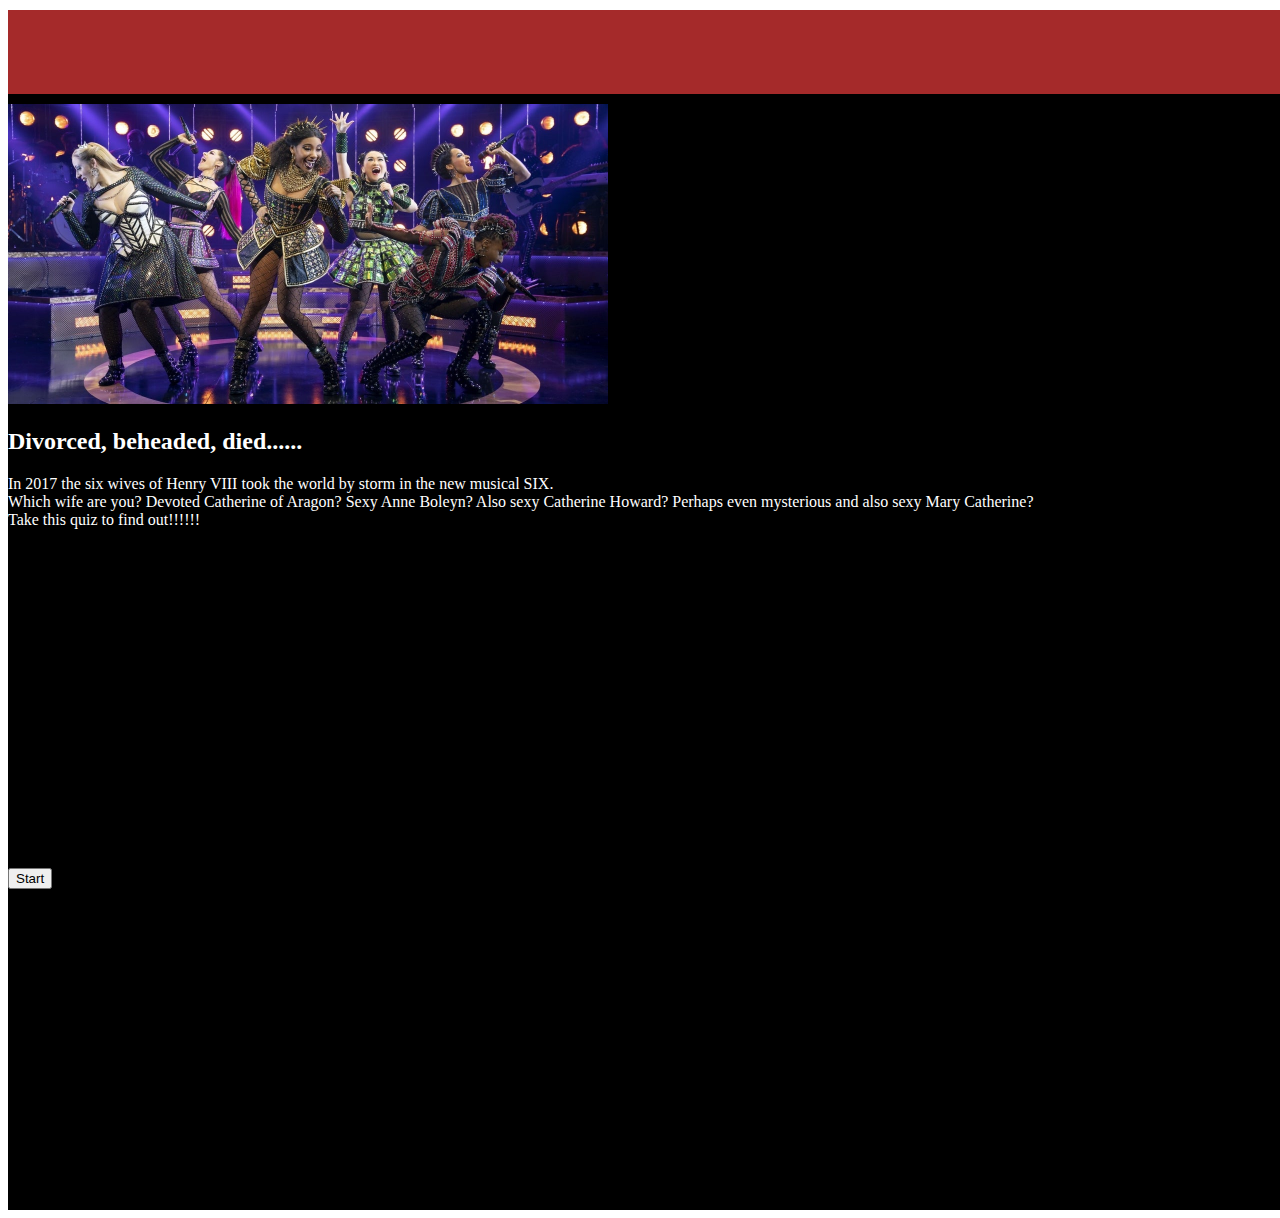
<file: index.html>
<!DOCTYPE html>
<html lang="en">

<head>
    <meta charset="UTF-8">
    <meta name="viewport" content="width=device-width, initial-scale=1.0">
    <title>The SIX wives quiz!</title>
    <script src="index.js"></script>
    <link rel="stylesheet" href="https://stackpath.bootstrapcdn.com/bootstrap/4.5.0/css/bootstrap.min.css"
        integrity="sha384-9aIt2nRpC12Uk9gS9baDl411NQApFmC26EwAOH8WgZl5MYYxFfc+NcPb1dKGj7Sk" crossorigin="anonymous">
    <link href="index.css" rel="stylesheet" type="text/css" />
</head>

<body>
    <div id=whole-page" class="row d-flex justify-content-center">
        <div id="quiz-container" class="col-md-10">
            <div class="container-fluid" id="heading">
                <marquee behavior="scroll" direction="left">
                    <h1>The SIX wives quiz!</h1>
                </marquee>
            </div>
            <div id="main-image" class="text-center">
                <img src="six.jpg" class="headerimage" alt="A picture of Henry VIII's six wives, from the musical SIX.">
            </div>
            <div>

            </div>
            <div id="intro" class="text-center">
                <h2>Divorced, beheaded, died......</h2>

                In 2017 the six wives of Henry VIII took the world by storm in the new musical SIX.<br>
                Which wife are you? Devoted Catherine of Aragon? Sexy Anne Boleyn? Also sexy Catherine Howard? Perhaps
                even mysterious and also sexy Mary Catherine?<br>
                Take this quiz to find out!!!!!!<br>
                <div id="youtube-embed">
                    <iframe width="560" height="315" src="https://www.youtube.com/embed/WJbaU4j0JCo" frameborder="0"
                        allow="accelerometer; autoplay; encrypted-media; gyroscope; picture-in-picture"
                        allowfullscreen></iframe>
                </div>
            </div>
            <div id="start-button" class="text-center">
                <input type="button" value="Start" onclick="showPage1()">
            </div>

            <div id="question-1" class="hidden" class="questions" class="text-center">
                <div id="text-1" class="text-center">
                    <div class="question-divs">
                        <h2>How do you feel about being sent to live in a nunnery against your will?</h2>
                    </div>

                    <div id="img-1" class="text-center">
                        <img src="img-1.jpg" class="images"
                            alt="A picture of seven nuns in wimples, holding hymn books, standing at a pew.">
                    </div>
                    <br>
                    <div class="row d-flex justify-content-center">
                        <div id="question-text-1" class="answer-list-divs text-left col-10">
                            <input type="radio" name="q1" value="Answer A" onclick="answerA(); showPage2()"> No way!<br>
                            <input type="radio" name="q1" value="Answer B" onclick="answerB(); showPage2()"> If I can be
                            a sexy nun, sure!<br>
                            <input type="radio" name="q1" value="Answer C" onclick="answerC(); showPage2()"> If that's
                            what my loving husband wants, of course!<br>
                            <input type="radio" name="q1" value="Answer D" onclick="answerD(); showPage2()"> Do I still
                            get to go to court and embarrass the king?<br>
                            <input type="radio" name="q1" value="Answer E" onclick="answerE(); showPage2()"> I'm like
                            twelve, I hate it!<br>
                            <input type="radio" name="q1" value="Answer F" onclick="answerF(); showPage2()"> Only if I
                            get to teach the nuns to read and write.<br>
                        </div>
                    </div>
                </div>
            </div>

            <div id="question-2" class="hidden" class="questions" class="text-center">
                <div id="text-2" class="text-center">
                    <div class="question-divs">
                        <h2>Once you've married Henry VIII, he starts sleeping around with other women.<br> What do you
                            do?
                        </h2>
                    </div>
                    <div id="img-2" class="text-center">
                        <img src="img-2.jpg" class="images"
                            alt="A picture of the &quot;distracted boyfriend&quot; meme, where the boyfriend is labelled &quot;Henry VIII&quot;, the girlfriend is labelled &quot;you&quot;, and the other woman is labelled &quot;Some woman Henry just saw for 2 seconds&quot;.">
                    </div>
                    <br>
                    <div class="row d-flex justify-content-center">
                        <div id="question-text-2" class="answer-list-divs text-left col-10">
                            <input type="radio" name="q2" value="Answer A" onclick="answerA(); showPage3()"> I take a
                            deep breath, keep my cool, and say nothing.<br>
                            <input type="radio" name="q2" value="Answer B" onclick="answerB(); showPage3()"> I
                            immediately imply that he has erectile dysfunction, even if this leads to me losing my
                            head.<br>
                            <input type="radio" name="q2" value="Answer C" onclick="answerC(); showPage3()"> If I can't
                            make him happy, he can do whatever he wants! I love him too much to stop him!<br>
                            <input type="radio" name="q2" value="Answer D" onclick="answerD(); showPage3()"> He rejected
                            me before we got married so now I just live in a palace and do whatever I want all day. Have
                            fun!<br>
                            <input type="radio" name="q2" value="Answer E" onclick="answerE(); showPage3()"> Oh no! I
                            thought he was different from other men!<br>
                            <input type="radio" name="q2" value="Answer F" onclick="answerF(); showPage3()"> You forced
                            me to marry you instead of the love of my life for THIS?!<br>
                        </div>
                    </div>
                </div>
            </div>

            <div id="question-3" class="hidden" class="questions" class="text-center">
                <div id="text-3" class="text-center">
                    <div class="question-divs">
                        <h2>When people get married, they usually promise to love each other for ever.<br>But are you
                            REALLY sure that Henry VIII loves you?</h2>
                    </div>
                    <div id="img-3" class="text-center">
                        <img src="img-3.jpg" class="images"
                            alt="A drawing of two bananas spooning. The text above reads &quot;I love this peeling&quot; and the text below reads &quot;I go bananas for you&quot;.">
                    </div>
                    <br>
                    <div class="row d-flex justify-content-center">
                        <div id="question-text-3" class="answer-list-divs text-left col-10">
                            <input type="radio" name="q3" value="Answer A" onclick="answerA(); showPage4()"> After the
                            first fifteen years he got bored and started sleeping around, so I'll go with no.<br>
                            <input type="radio" name="q3" value="Answer B" onclick="answerB(); showPage4()"> He did
                            leave his first wife on me, so I guess so?<br>
                            <input type="radio" name="q3" value="Answer C" onclick="answerC(); showPage4()"> Yes! I'm
                            the only one he truly loved!<br>
                            <input type="radio" name="q3" value="Answer D" onclick="answerD(); showPage4()"> We never
                            got married but apparently he loves me like a sister, so that's fine.<br>
                            <input type="radio" name="q3" value="Answer E" onclick="answerE(); showPage4()"> Unlike the
                            other men who've slept with me, told me they love me, and then dumped me, Henry will
                            definitely love me forever.<br>
                            <input type="radio" name="q3" value="Answer F" onclick="answerF(); showPage4()"> When you're
                            a man's sixth wife you're honestly more worried about survival than love.<br>
                        </div>
                    </div>
                </div>
            </div>

            <div id="question-4" class="hidden" class="questions" class="text-center">
                <div id="text-4" class="text-center">
                    <div class="question-divs">
                        <h2>After promising to marry you based on your portrait,<br>Henry has rejected you after seeing
                            you
                            in the flesh. What do you do?</h2>
                    </div>
                    <div id="img-4" class="text-center">
                        <img src="img-4.jpg" class="images"
                            alt="A drawing of two stick figures. The left one is holding up a hand, the word REJECTED is projected towards the other stick figure, who has a broken heart.">
                    </div>
                    <br>
                    <div class="row d-flex justify-content-center">
                        <div id="question-text-4" class="answer-list-divs text-left col-10">
                            <input type="radio" name="q4" value="Answer A" onclick="answerA(); showPage5()"> Pack my
                            bags, move to a nunnery of my own free will, and start a world-famous gospel choir!<br>
                            <input type="radio" name="q4" value="Answer B" onclick="answerB(); showPage5()"> I dunno,
                            probably go dancing and snog some hot guys? #sorrynotsorry<br>
                            <input type="radio" name="q4" value="Answer C" onclick="answerC(); showPage5()"> But he's my
                            true love! I'll enact a daring and probably ineffectual scheme to win him back!<br>
                            <input type="radio" name="q4" value="Answer D" onclick="answerD(); showPage5()"> He can't
                            risk offending my family, so I'll probably make him give me a palace in Richmond and live
                            out my days in luxury.<br>
                            <input type="radio" name="q4" value="Answer E" onclick="answerE(); showPage5()"> Hopefully
                            this will give me the chance to take some time for myself. I am only like thirteen years
                            old!<br>
                            <input type="radio" name="q4" value="Answer F" onclick="answerF(); showPage5()"> I'll go
                            back to the love of my life, marry him, and probably open a school for illiterate women.<br>
                        </div>
                    </div>
                </div>
            </div>

            <div id="question-5" class="hidden" class="questions" class="text-center">
                <div id="text-5" class="text-center">
                    <div class="question-divs">
                        <h2>After marrying Henry, you find yourself overwhelmed with life at court. <br>Luckily, one of
                            his
                            courtiers becomes very friendly towards you. What do you do?</h2>
                    </div>
                    <div id="img-5" class="text-center">
                        <img src="img-5.jpg" class="images"
                            alt="A picture of a man holding a fan in front of his face.">
                    </div>
                    <br>
                    <div class="row d-flex justify-content-center">
                        <div id="question-text-5" class="answer-list-divs text-left col-10">
                            <input type="radio" name="q5" value="Answer A" onclick="answerA(); showPage6()"> Tell him
                            that I'm devoted, even to my trash man of a husband, and to stay at least five feet away
                            from me at all times.<br>
                            <input type="radio" name="q5" value="Answer B" onclick="answerB(); showPage6()"> I'll show
                            him exactly why Henry called me Greensleeves!<br>
                            <input type="radio" name="q5" value="Answer C" onclick="answerC(); showPage6()"> Henry loves
                            me far too much to leave me overwhelmed at court! I'll physically hold onto my King so he
                            can never leave my presence!<br>
                            <input type="radio" name="q5" value="Answer D" onclick="answerD(); showPage6()"> I'll tell
                            him to get down.<br>
                            <input type="radio" name="q5" value="Answer E" onclick="answerE(); showPage6()"> All the men
                            I've been with so far have been awful. I'm fourteen though, so I'm sure this guy's
                            intentions are pure! Let's be besties!<br>
                            <input type="radio" name="q5" value="Answer F" onclick="answerF(); showPage6()"> He isn't
                            the man I was forced to leave for Henry, so I have no interest in him.<br>
                        </div>
                    </div>
                </div>
            </div>

            <div id="question-6" class="hidden" class="questions" class="text-center">
                <div id="text-6" class="text-center">
                    <div class="question-divs">
                        <h2>You're just about to marry the love of your life when Henry VIII appears,<br> and tells you
                            to
                            marry him or he'll kill you. What do you do?</h2>
                    </div>
                    <div id="img-6" class="text-center">
                        <img src="img-6.jpg" class="images"
                            alt="A picture of a plastic horse's head lying on a pillow in a bed.">
                    </div>
                    <br>
                    <div class="row d-flex justify-content-center">
                        <div id="question-text-6" class="answer-list-divs text-left col-10">
                            <input type="radio" name="q6" value="Answer A" onclick="answerA(); showAnswer()"> Ask God,
                            then tell Henry that God says no.<br>
                            <input type="radio" name="q6" value="Answer B" onclick="answerB(); showAnswer()"> I dunno,
                            maybe get drunk and vom all over him at the altar? #stillsorrynotsorry<br>
                            <input type="radio" name="q6" value="Answer C" onclick="answerC(); showAnswer()"> Henry is
                            the love of my life anyway! I willingly accept!<br>
                            <input type="radio" name="q6" value="Answer D" onclick="answerD(); showAnswer()"> Laugh in
                            his face as I call my dad, who will threaten to cut all financial ties with England unless
                            Henry backs off.<br>
                            <input type="radio" name="q6" value="Answer E" onclick="answerE(); showAnswer()"> As a
                            teenager who's only ever been treated badly by men, I'm sure Henry knows what's best, so
                            I'll do as he orders.<br>
                            <input type="radio" name="q6" value="Answer F" onclick="answerF(); showAnswer()"> Write a
                            tearful goodbye note to my love, regretfully marry Henry, and then wait for him to die.<br>
                        </div>
                    </div>
                </div>
            </div>

            <div id="answer-1" class="hidden questions text-center">
                <h2>You are CATHERINE OF ARAGON!</h2>
                <br>
                <div id="img-ans-1">
                    <img src="img-a1.jpg" class="portraits"
                        alt="A portrait of Catherine of Aragon, wearing a red dress and gold jewelry.">
                </div>
                <br>
                <div class="row d-flex justify-content-center">
                    <div id="answer-text-1" class="text-left col-10">
                        As Henry's first and longest-serving wife, you're a paragon of royalty. You show faith,
                        piety, and above all patience when it comes to your husband's wayward dalliances.
                    </div>
                </div>
            </div>

            <div id="answer-2" class="hidden questions text-center">
                <h2>You are ANNE BOLEYN!</h2>
                <br>
                <div id="img-ans2">
                    <img src="img-a2.jpg" class="portraits"
                        alt="A portrait of Anne Boleyn, wearing a black dress and pearl jewelry.">
                </div>
                <div class="row d-flex justify-content-center">
                    <div id="answer-text-2" class="text-left col-10">
                        Notorious for having inspired the poem Greensleeves, your love of song and merry-making
                        ultimately leads
                        to your downfall after you insult your philandering husband in public. He cuts off your head
                        when you
                        are 35.
                    </div>
                </div>
            </div>

            <div id="answer-3" class="hidden questions text-center">
                <h2>You are JANE SEYMOUR!</h2>
                <br>
                <div id="img-ans3">
                    <img src="img-a3.jpg" class="portraits"
                        alt="A portrait of Jane Seymour, wearing a mauve dress and pearl jewelry.">
                </div>
                <div class="row d-flex justify-content-center">

                    <div id="answer-text-3" class="text-left col-10">
                        You are said to be the wife that Henry loved the most. You manage to give him the son he wanted
                        so
                        badly, but tragically die in childbirth. Your love later inspires Henry to replace his other
                        wives'
                        faces with yours in their portraits.
                    </div>
                </div>

            </div>

            <div id="answer-4" class="hidden questions text-center">
                <h2>You are ANNE OF CLEVES!</h2>
                <br>
                <div id="img-ans4">
                    <img src="img-a4.jpg" class="portraits"
                        alt="A portrait of Anne of Cleves, wearing a red and gold dress and gold jewelry.">
                </div>
                <div class="row d-flex justify-content-center">

                    <div id="answer-text-4" class="text-left col-10">
                        After you are rejected by Henry for not looking like your portrait, you use your political
                        influence to
                        get him to give you a giant palace, and live out your days in luxury.
                    </div>
                </div>

            </div>

            <div id="answer-5" class="hidden questions text-center">
                <h2>You are KATHERINE HOWARD!</h2>
                <br>
                <div id="img-ans5">
                    <img src="img-a5.jpg" class="portraits"
                        alt="A portrait of Katherine Howard, wearing a black dress and gold pendant.">
                </div>
                <div class="row d-flex justify-content-center">

                    <div id="answer-text-5" class="text-left col-10">
                        After being used and abused by men throughout your life for your unrivalled beauty, Henry
                        marries you
                        and does exactly the same thing. When you seek comfort from one of his courtiers, Henry has you
                        exected
                        for infidelity at the age of 17.
                    </div>
                </div>
            </div>

            <div id="answer-6" class="hidden questions text-center">
                <h2>You are CATHERINE PARR!</h2>
                <br>
                <div id="img-ans6">
                    <img src="img-a6.jpg" class="portraits"
                        alt="A portrait of Catherine Parr, wearing a headdress and gold necklace.">
                </div>
                <div class="row d-flex justify-content-center">

                    <div id="answer-text-6" class="text-left col-10">

                        Your engagement to the love of your life is interrupted by Henry, who threatens to kill you
                        unless you
                        marry him. You do, and have to wait four years for him to pop his clogs. Sadly, you die a year
                        and 8
                        months later.
                    </div>
                </div>
            </div>

            <div id="answer-7" class="hidden questions text-center">
                <h2>You are MARY CATHERINE!</h2>
                <br>
                <div id="img-ans7">
                    <img src="img-a7.jpg" class="portraits"
                        alt="A silhouette representing Mary Catherine. The silhouette wears an ornate earring and fancy neckline.">
                </div>
                <div class="row d-flex justify-content-center">

                    <div id="answer-text-7" class="text-left col-10">

                        Little is known about Henry's mysterious seventh wife, who is said to have served in his court
                        as a covert diplomat from Ireland. <br>Her existence was long dismissed as a hoax,
                        but a
                        cache of
                        secret love letters, along with a marriage certificate, were unearthed in her ancestral home of
                        Dublin
                        in November 2019.
                    </div>
                </div>

            </div>

        </div>
        <!--end of quiz container-->
    </div>



    <script src="https://code.jquery.com/jquery-3.5.1.slim.min.js"
        integrity="sha384-DfXdz2htPH0lsSSs5nCTpuj/zy4C+OGpamoFVy38MVBnE+IbbVYUew+OrCXaRkfj"
        crossorigin="anonymous"></script>
    <script src="https://cdn.jsdelivr.net/npm/popper.js@1.16.0/dist/umd/popper.min.js"
        integrity="sha384-Q6E9RHvbIyZFJoft+2mJbHaEWldlvI9IOYy5n3zV9zzTtmI3UksdQRVvoxMfooAo"
        crossorigin="anonymous"></script>
    <script src="https://stackpath.bootstrapcdn.com/bootstrap/4.5.0/js/bootstrap.min.js"
        integrity="sha384-OgVRvuATP1z7JjHLkuOU7Xw704+h835Lr+6QL9UvYjZE3Ipu6Tp75j7Bh/kR0JKI"
        crossorigin="anonymous"></script>
</body>

</html>
</file>
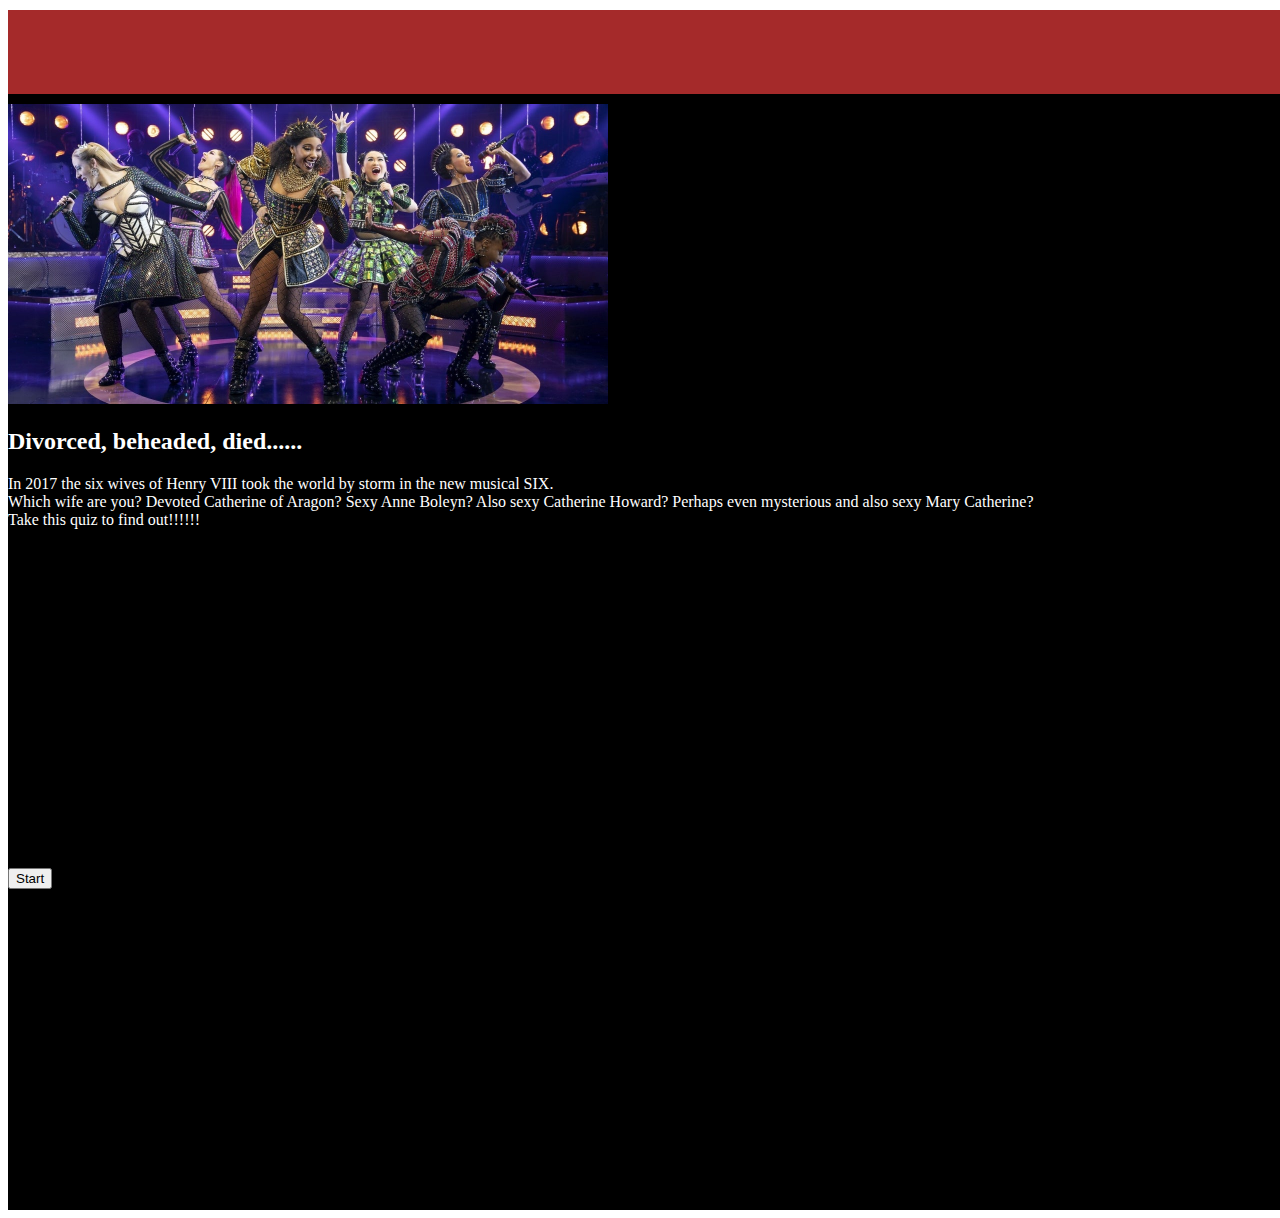
<file: quiz.html>
<!DOCTYPE html>
<html lang="en">

<head>
    <meta charset="UTF-8">
    <meta name="viewport" content="width=device-width, initial-scale=1.0">
    <title>The SIX wives quiz!</title>
    <script src="index.js"></script>
    <link rel="stylesheet" href="https://stackpath.bootstrapcdn.com/bootstrap/4.5.0/css/bootstrap.min.css"
        integrity="sha384-9aIt2nRpC12Uk9gS9baDl411NQApFmC26EwAOH8WgZl5MYYxFfc+NcPb1dKGj7Sk" crossorigin="anonymous">
    <link href="index.css" rel="stylesheet" type="text/css" />
</head>

<body>
    <div id=whole-page" class="row d-flex justify-content-center">
        <div id="quiz-container" class="col-md-10">
            <div class="container-fluid" id="heading">
                <marquee behavior="scroll" direction="left">
                    <h1>The SIX wives quiz!</h1>
                </marquee>
            </div>
            <div id="main-image" class="text-center">
                <img src="six.jpg" class="headerimage" alt="A picture of Henry VIII's six wives, from the musical SIX.">
            </div>
            <div>

            </div>
            <div id="intro" class="text-center">
                <h2>Divorced, beheaded, died......</h2>

                In 2017 the six wives of Henry VIII took the world by storm in the new musical SIX.<br>
                Which wife are you? Devoted Catherine of Aragon? Sexy Anne Boleyn? Also sexy Catherine Howard? Perhaps
                even mysterious and also sexy Mary Catherine?<br>
                Take this quiz to find out!!!!!!<br>
                <div id="youtube-embed">
                    <iframe width="560" height="315" src="https://www.youtube.com/embed/WJbaU4j0JCo" frameborder="0"
                        allow="accelerometer; autoplay; encrypted-media; gyroscope; picture-in-picture"
                        allowfullscreen></iframe>
                </div>
            </div>
            <div id="start-button" class="text-center">
                <input type="button" value="Start" onclick="showPage1()">
            </div>

            <div id="question-1" class="hidden" class="questions" class="text-center">
                <div id="text-1" class="text-center">
                    <div class="question-divs">
                        <h2>How do you feel about being sent to live in a nunnery against your will?</h2>
                    </div>

                    <div id="img-1" class="text-center">
                        <img src="img-1.jpg" class="images"
                            alt="A picture of seven nuns in wimples, holding hymn books, standing at a pew.">
                    </div>
                    <br>
                    <div class="row d-flex justify-content-center">
                        <div id="question-text-1" class="answer-list-divs text-left col-10">
                            <input type="radio" name="q1" value="Answer A" onclick="answerA(); showPage2()"> No way!<br>
                            <input type="radio" name="q1" value="Answer B" onclick="answerB(); showPage2()"> If I can be
                            a sexy nun, sure!<br>
                            <input type="radio" name="q1" value="Answer C" onclick="answerC(); showPage2()"> If that's
                            what my loving husband wants, of course!<br>
                            <input type="radio" name="q1" value="Answer D" onclick="answerD(); showPage2()"> Do I still
                            get to go to court and embarrass the king?<br>
                            <input type="radio" name="q1" value="Answer E" onclick="answerE(); showPage2()"> I'm like
                            twelve, I hate it!<br>
                            <input type="radio" name="q1" value="Answer F" onclick="answerF(); showPage2()"> Only if I
                            get to teach the nuns to read and write.<br>
                        </div>
                    </div>
                </div>
            </div>

            <div id="question-2" class="hidden" class="questions" class="text-center">
                <div id="text-2" class="text-center">
                    <div class="question-divs">
                        <h2>Once you've married Henry VIII, he starts sleeping around with other women.<br> What do you
                            do?
                        </h2>
                    </div>
                    <div id="img-2" class="text-center">
                        <img src="img-2.jpg" class="images"
                            alt="A picture of the &quot;distracted boyfriend&quot; meme, where the boyfriend is labelled &quot;Henry VIII&quot;, the girlfriend is labelled &quot;you&quot;, and the other woman is labelled &quot;Some woman Henry just saw for 2 seconds&quot;.">
                    </div>
                    <br>
                    <div class="row d-flex justify-content-center">
                        <div id="question-text-2" class="answer-list-divs text-left col-10">
                            <input type="radio" name="q2" value="Answer A" onclick="answerA(); showPage3()"> I take a
                            deep breath, keep my cool, and say nothing.<br>
                            <input type="radio" name="q2" value="Answer B" onclick="answerB(); showPage3()"> I
                            immediately imply that he has erectile dysfunction, even if this leads to me losing my
                            head.<br>
                            <input type="radio" name="q2" value="Answer C" onclick="answerC(); showPage3()"> If I can't
                            make him happy, he can do whatever he wants! I love him too much to stop him!<br>
                            <input type="radio" name="q2" value="Answer D" onclick="answerD(); showPage3()"> He rejected
                            me before we got married so now I just live in a palace and do whatever I want all day. Have
                            fun!<br>
                            <input type="radio" name="q2" value="Answer E" onclick="answerE(); showPage3()"> Oh no! I
                            thought he was different from other men!<br>
                            <input type="radio" name="q2" value="Answer F" onclick="answerF(); showPage3()"> You forced
                            me to marry you instead of the love of my life for THIS?!<br>
                        </div>
                    </div>
                </div>
            </div>

            <div id="question-3" class="hidden" class="questions" class="text-center">
                <div id="text-3" class="text-center">
                    <div class="question-divs">
                        <h2>When people get married, they usually promise to love each other for ever.<br>But are you
                            REALLY sure that Henry VIII loves you?</h2>
                    </div>
                    <div id="img-3" class="text-center">
                        <img src="img-3.jpg" class="images"
                            alt="A drawing of two bananas spooning. The text above reads &quot;I love this peeling&quot; and the text below reads &quot;I go bananas for you&quot;.">
                    </div>
                    <br>
                    <div class="row d-flex justify-content-center">
                        <div id="question-text-3" class="answer-list-divs text-left col-10">
                            <input type="radio" name="q3" value="Answer A" onclick="answerA(); showPage4()"> After the
                            first fifteen years he got bored and started sleeping around, so I'll go with no.<br>
                            <input type="radio" name="q3" value="Answer B" onclick="answerB(); showPage4()"> He did
                            leave his first wife on me, so I guess so?<br>
                            <input type="radio" name="q3" value="Answer C" onclick="answerC(); showPage4()"> Yes! I'm
                            the only one he truly loved!<br>
                            <input type="radio" name="q3" value="Answer D" onclick="answerD(); showPage4()"> We never
                            got married but apparently he loves me like a sister, so that's fine.<br>
                            <input type="radio" name="q3" value="Answer E" onclick="answerE(); showPage4()"> Unlike the
                            other men who've slept with me, told me they love me, and then dumped me, Henry will
                            definitely love me forever.<br>
                            <input type="radio" name="q3" value="Answer F" onclick="answerF(); showPage4()"> When you're
                            a man's sixth wife you're honestly more worried about survival than love.<br>
                        </div>
                    </div>
                </div>
            </div>

            <div id="question-4" class="hidden" class="questions" class="text-center">
                <div id="text-4" class="text-center">
                    <div class="question-divs">
                        <h2>After promising to marry you based on your portrait,<br>Henry has rejected you after seeing
                            you
                            in the flesh. What do you do?</h2>
                    </div>
                    <div id="img-4" class="text-center">
                        <img src="img-4.jpg" class="images"
                            alt="A drawing of two stick figures. The left one is holding up a hand, the word REJECTED is projected towards the other stick figure, who has a broken heart.">
                    </div>
                    <br>
                    <div class="row d-flex justify-content-center">
                        <div id="question-text-4" class="answer-list-divs text-left col-10">
                            <input type="radio" name="q4" value="Answer A" onclick="answerA(); showPage5()"> Pack my
                            bags, move to a nunnery of my own free will, and start a world-famous gospel choir!<br>
                            <input type="radio" name="q4" value="Answer B" onclick="answerB(); showPage5()"> I dunno,
                            probably go dancing and snog some hot guys? #sorrynotsorry<br>
                            <input type="radio" name="q4" value="Answer C" onclick="answerC(); showPage5()"> But he's my
                            true love! I'll enact a daring and probably ineffectual scheme to win him back!<br>
                            <input type="radio" name="q4" value="Answer D" onclick="answerD(); showPage5()"> He can't
                            risk offending my family, so I'll probably make him give me a palace in Richmond and live
                            out my days in luxury.<br>
                            <input type="radio" name="q4" value="Answer E" onclick="answerE(); showPage5()"> Hopefully
                            this will give me the chance to take some time for myself. I am only like thirteen years
                            old!<br>
                            <input type="radio" name="q4" value="Answer F" onclick="answerF(); showPage5()"> I'll go
                            back to the love of my life, marry him, and probably open a school for illiterate women.<br>
                        </div>
                    </div>
                </div>
            </div>

            <div id="question-5" class="hidden" class="questions" class="text-center">
                <div id="text-5" class="text-center">
                    <div class="question-divs">
                        <h2>After marrying Henry, you find yourself overwhelmed with life at court. <br>Luckily, one of
                            his
                            courtiers becomes very friendly towards you. What do you do?</h2>
                    </div>
                    <div id="img-5" class="text-center">
                        <img src="img-5.jpg" class="images"
                            alt="A picture of a man holding a fan in front of his face.">
                    </div>
                    <br>
                    <div class="row d-flex justify-content-center">
                        <div id="question-text-5" class="answer-list-divs text-left col-10">
                            <input type="radio" name="q5" value="Answer A" onclick="answerA(); showPage6()"> Tell him
                            that I'm devoted, even to my trash man of a husband, and to stay at least five feet away
                            from me at all times.<br>
                            <input type="radio" name="q5" value="Answer B" onclick="answerB(); showPage6()"> I'll show
                            him exactly why Henry called me Greensleeves!<br>
                            <input type="radio" name="q5" value="Answer C" onclick="answerC(); showPage6()"> Henry loves
                            me far too much to leave me overwhelmed at court! I'll physically hold onto my King so he
                            can never leave my presence!<br>
                            <input type="radio" name="q5" value="Answer D" onclick="answerD(); showPage6()"> I'll tell
                            him to get down.<br>
                            <input type="radio" name="q5" value="Answer E" onclick="answerE(); showPage6()"> All the men
                            I've been with so far have been awful. I'm fourteen though, so I'm sure this guy's
                            intentions are pure! Let's be besties!<br>
                            <input type="radio" name="q5" value="Answer F" onclick="answerF(); showPage6()"> He isn't
                            the man I was forced to leave for Henry, so I have no interest in him.<br>
                        </div>
                    </div>
                </div>
            </div>

            <div id="question-6" class="hidden" class="questions" class="text-center">
                <div id="text-6" class="text-center">
                    <div class="question-divs">
                        <h2>You're just about to marry the love of your life when Henry VIII appears,<br> and tells you
                            to
                            marry him or he'll kill you. What do you do?</h2>
                    </div>
                    <div id="img-6" class="text-center">
                        <img src="img-6.jpg" class="images"
                            alt="A picture of a plastic horse's head lying on a pillow in a bed.">
                    </div>
                    <br>
                    <div class="row d-flex justify-content-center">
                        <div id="question-text-6" class="answer-list-divs text-left col-10">
                            <input type="radio" name="q6" value="Answer A" onclick="answerA(); showAnswer()"> Ask God,
                            then tell Henry that God says no.<br>
                            <input type="radio" name="q6" value="Answer B" onclick="answerB(); showAnswer()"> I dunno,
                            maybe get drunk and vom all over him at the altar? #stillsorrynotsorry<br>
                            <input type="radio" name="q6" value="Answer C" onclick="answerC(); showAnswer()"> Henry is
                            the love of my life anyway! I willingly accept!<br>
                            <input type="radio" name="q6" value="Answer D" onclick="answerD(); showAnswer()"> Laugh in
                            his face as I call my dad, who will threaten to cut all financial ties with England unless
                            Henry backs off.<br>
                            <input type="radio" name="q6" value="Answer E" onclick="answerE(); showAnswer()"> As a
                            teenager who's only ever been treated badly by men, I'm sure Henry knows what's best, so
                            I'll do as he orders.<br>
                            <input type="radio" name="q6" value="Answer F" onclick="answerF(); showAnswer()"> Write a
                            tearful goodbye note to my love, regretfully marry Henry, and then wait for him to die.<br>
                        </div>
                    </div>
                </div>
            </div>

            <div id="answer-1" class="hidden questions text-center">
                <h2>You are CATHERINE OF ARAGON!</h2>
                <br>
                <div id="img-ans-1">
                    <img src="img-a1.jpg" class="portraits"
                        alt="A portrait of Catherine of Aragon, wearing a red dress and gold jewelry.">
                </div>
                <br>
                <div class="row d-flex justify-content-center">
                    <div id="answer-text-1" class="text-left col-10">
                        As Henry's first and longest-serving wife, you're a paragon of royalty. You show faith,
                        piety, and above all patience when it comes to your husband's wayward dalliances.
                    </div>
                </div>
            </div>

            <div id="answer-2" class="hidden questions text-center">
                <h2>You are ANNE BOLEYN!</h2>
                <br>
                <div id="img-ans2">
                    <img src="img-a2.jpg" class="portraits"
                        alt="A portrait of Anne Boleyn, wearing a black dress and pearl jewelry.">
                </div>
                <div class="row d-flex justify-content-center">
                    <div id="answer-text-2" class="text-left col-10">
                        Notorious for having inspired the poem Greensleeves, your love of song and merry-making
                        ultimately leads
                        to your downfall after you insult your philandering husband in public. He cuts off your head
                        when you
                        are 35.
                    </div>
                </div>
            </div>

            <div id="answer-3" class="hidden questions text-center">
                <h2>You are JANE SEYMOUR!</h2>
                <br>
                <div id="img-ans3">
                    <img src="img-a3.jpg" class="portraits"
                        alt="A portrait of Jane Seymour, wearing a mauve dress and pearl jewelry.">
                </div>
                <div class="row d-flex justify-content-center">

                    <div id="answer-text-3" class="text-left col-10">
                        You are said to be the wife that Henry loved the most. You manage to give him the son he wanted
                        so
                        badly, but tragically die in childbirth. Your love later inspires Henry to replace his other
                        wives'
                        faces with yours in their portraits.
                    </div>
                </div>

            </div>

            <div id="answer-4" class="hidden questions text-center">
                <h2>You are ANNE OF CLEVES!</h2>
                <br>
                <div id="img-ans4">
                    <img src="img-a4.jpg" class="portraits"
                        alt="A portrait of Anne of Cleves, wearing a red and gold dress and gold jewelry.">
                </div>
                <div class="row d-flex justify-content-center">

                    <div id="answer-text-4" class="text-left col-10">
                        After you are rejected by Henry for not looking like your portrait, you use your political
                        influence to
                        get him to give you a giant palace, and live out your days in luxury.
                    </div>
                </div>

            </div>

            <div id="answer-5" class="hidden questions text-center">
                <h2>You are KATHERINE HOWARD!</h2>
                <br>
                <div id="img-ans5">
                    <img src="img-a5.jpg" class="portraits"
                        alt="A portrait of Katherine Howard, wearing a black dress and gold pendant.">
                </div>
                <div class="row d-flex justify-content-center">

                    <div id="answer-text-5" class="text-left col-10">
                        After being used and abused by men throughout your life for your unrivalled beauty, Henry
                        marries you
                        and does exactly the same thing. When you seek comfort from one of his courtiers, Henry has you
                        exected
                        for infidelity at the age of 17.
                    </div>
                </div>
            </div>

            <div id="answer-6" class="hidden questions text-center">
                <h2>You are CATHERINE PARR!</h2>
                <br>
                <div id="img-ans6">
                    <img src="img-a6.jpg" class="portraits"
                        alt="A portrait of Catherine Parr, wearing a headdress and gold necklace.">
                </div>
                <div class="row d-flex justify-content-center">

                    <div id="answer-text-6" class="text-left col-10">

                        Your engagement to the love of your life is interrupted by Henry, who threatens to kill you
                        unless you
                        marry him. You do, and have to wait four years for him to pop his clogs. Sadly, you die a year
                        and 8
                        months later.
                    </div>
                </div>
            </div>

            <div id="answer-7" class="hidden questions text-center">
                <h2>You are MARY CATHERINE!</h2>
                <br>
                <div id="img-ans7">
                    <img src="img-a7.jpg" class="portraits"
                        alt="A silhouette representing Mary Catherine. The silhouette wears an ornate earring and fancy neckline.">
                </div>
                <div class="row d-flex justify-content-center">

                    <div id="answer-text-7" class="text-left col-10">

                        Little is known about Henry's mysterious seventh wife, who is said to have served in his court
                        as a covert diplomat from Ireland. <br>Her existence was long dismissed as a hoax,
                        but a
                        cache of
                        secret love letters, along with a marriage certificate, were unearthed in her ancestral home of
                        Dublin
                        in November 2019.
                    </div>
                </div>

            </div>

        </div>
        <!--end of quiz container-->
    </div>



    <script src="https://code.jquery.com/jquery-3.5.1.slim.min.js"
        integrity="sha384-DfXdz2htPH0lsSSs5nCTpuj/zy4C+OGpamoFVy38MVBnE+IbbVYUew+OrCXaRkfj"
        crossorigin="anonymous"></script>
    <script src="https://cdn.jsdelivr.net/npm/popper.js@1.16.0/dist/umd/popper.min.js"
        integrity="sha384-Q6E9RHvbIyZFJoft+2mJbHaEWldlvI9IOYy5n3zV9zzTtmI3UksdQRVvoxMfooAo"
        crossorigin="anonymous"></script>
    <script src="https://stackpath.bootstrapcdn.com/bootstrap/4.5.0/js/bootstrap.min.js"
        integrity="sha384-OgVRvuATP1z7JjHLkuOU7Xw704+h835Lr+6QL9UvYjZE3Ipu6Tp75j7Bh/kR0JKI"
        crossorigin="anonymous"></script>
</body>

</html>
</file>
<file: index.css>
#quiz-container{
    background-color: black;
    color: white;
    height: 1200px;
    width: 1500px;
}

#heading{
    justify-content: center;
    align-items: center;
    background-color: brown;
    color: black;
    margin-top: 10px;
}

#main-image{
    margin-top: 10px;
    margin-bottom: 10px;
}

#youtube-embed{
    margin-top: 10px;
    margin-bottom: 10px;
}

.hidden{
    display: none;
}

.questions{
    justify-content: center;
}

.headerimage{
    width: 600px;
    height: 300px;    
}

.images{
    width: 600px;
    height: 400px;
}

.portraits{
    width: 300px;
    height: 400px;
    margin-bottom: 10px;
}

.question-divs{
   height: 150px;
    width: 1261px;
    margin-top: 10px;
}
</file>
